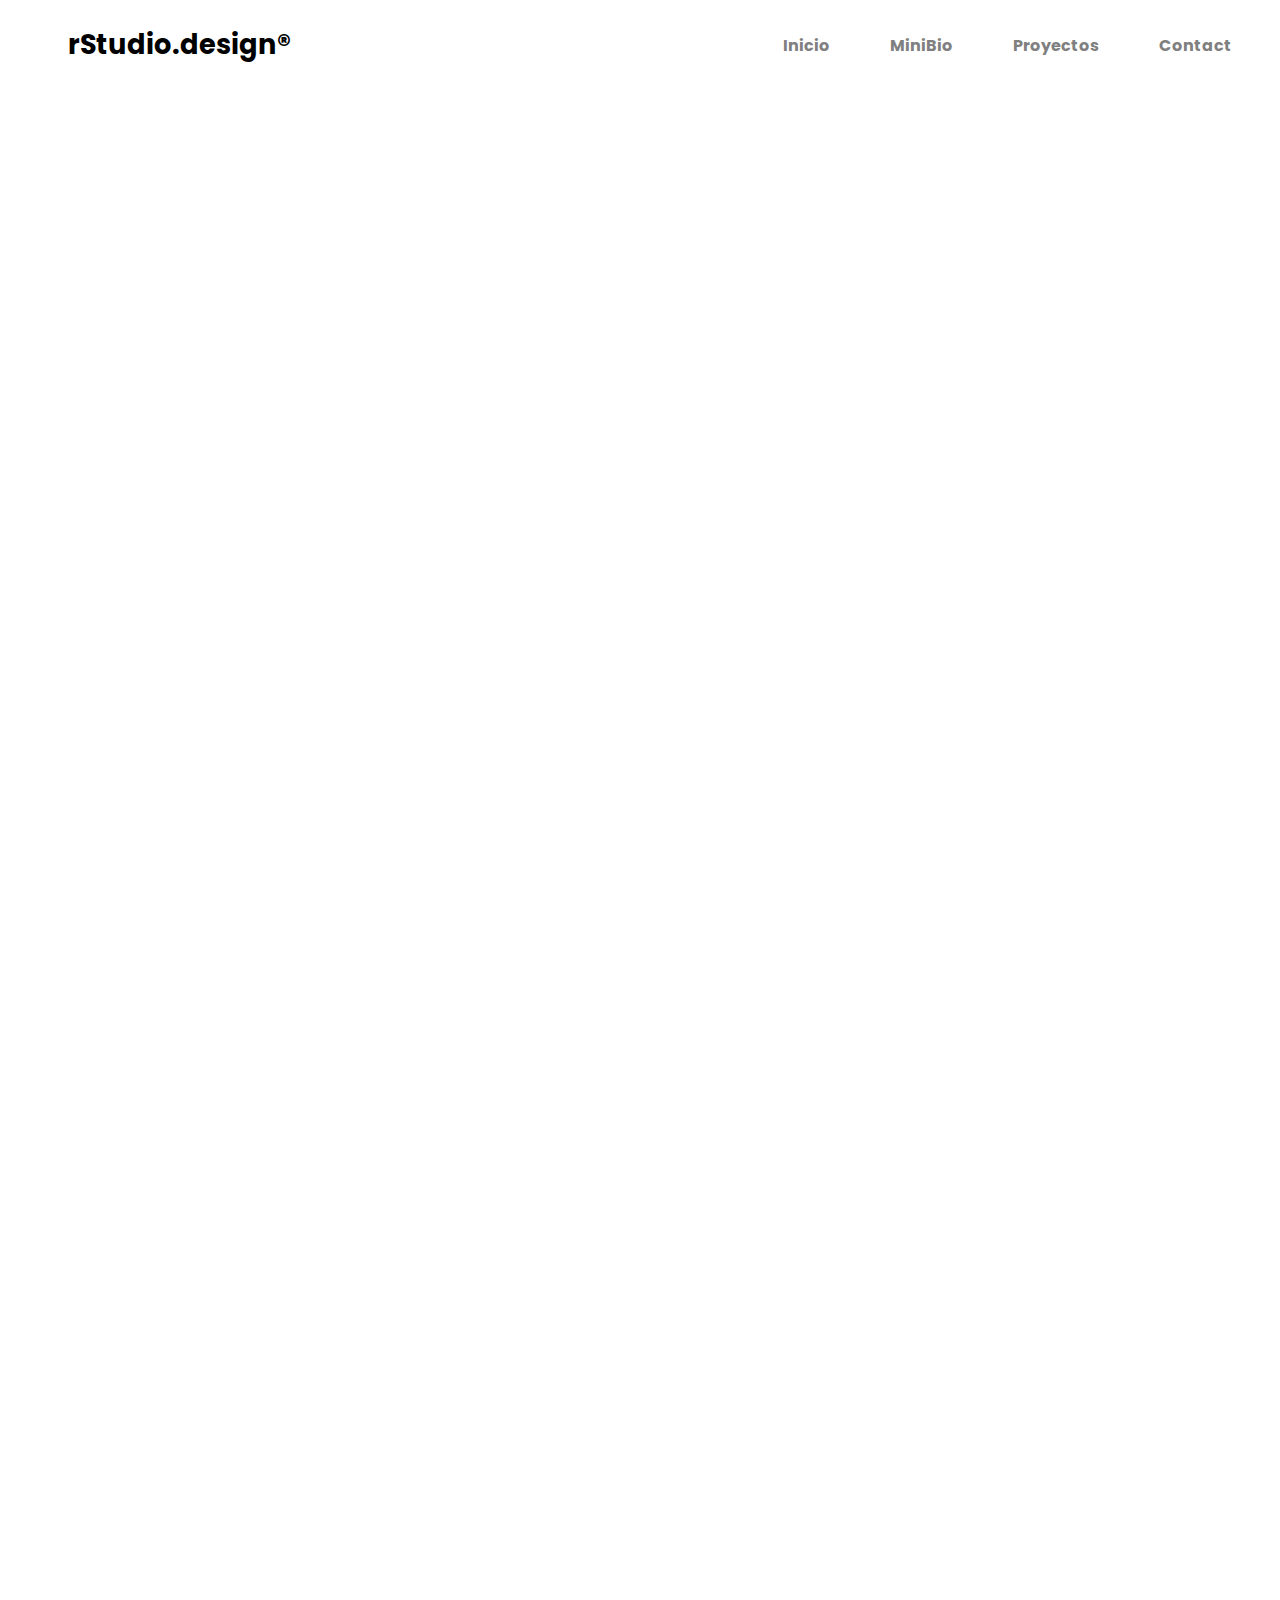
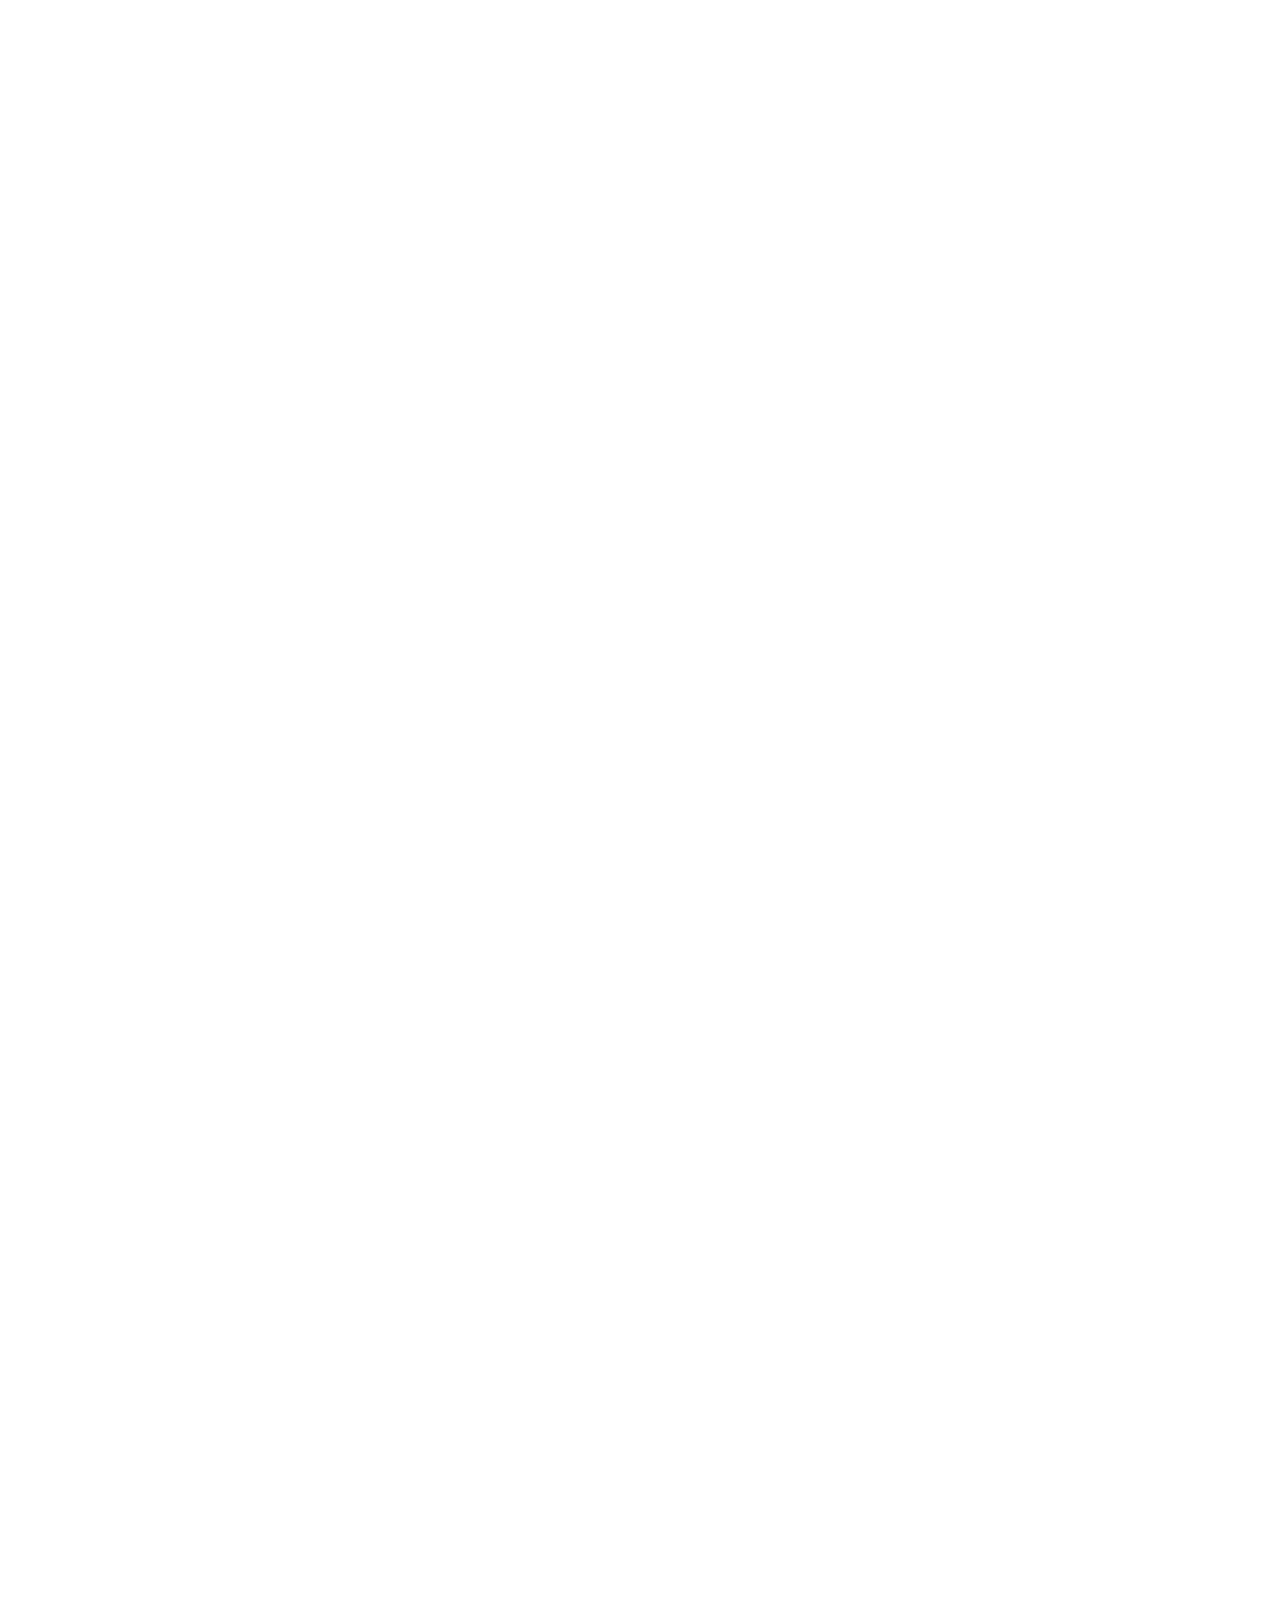
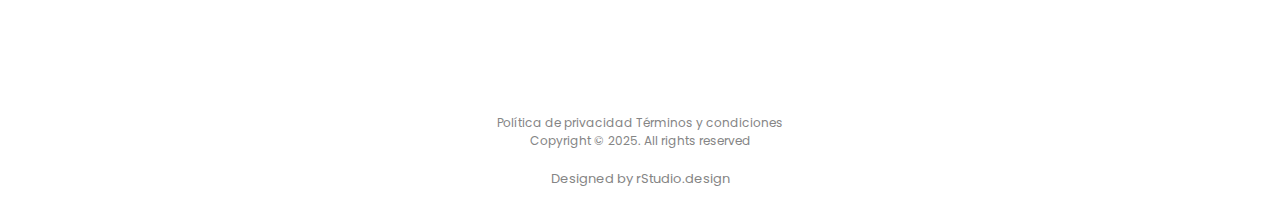
<file: index.html>
<!DOCTYPE html>
<html>

<head>
    <meta charset="utf-8" /> <!-- acá nombres,linkeos. Esto no se ve -->
    <title>Primer tp portfolio</title>

    <!--vincula con la página de estilos css aparte-->
    <link href="estilos.css" rel="stylesheet" type="text/css">

    <link rel="preconnect" href="https://fonts.googleapis.com">
    <link rel="preconnect" href="https://fonts.gstatic.com" crossorigin>
    <link
        href="https://fonts.googleapis.com/css2?family=Poppins:ital,wght@0,100;0,200;0,300;0,400;0,500;0,600;0,700;0,800;0,900;1,100;1,200;1,300;1,400;1,500;1,600;1,700;1,800;1,900&display=swap"
        rel="stylesheet">
    <!--link a la tipo de google fonts "Poppins"-->

    <!-- link iconito de la página minimizada FAVICON-->
    <link rel="icon" type="image/png" sizes="192x192" href="img/iconos/android-chrome-192x192.png">
    <link rel="icon" type="image/png" sizes="512x512" href="img/iconos/android-chrome-512x512.png">
    <link rel="apple-touch-icon" sizes="180x180" href="img/iconos/apple-touch-icon.png">
    <link rel="icon" type="image/png" sizes="32x32" href="img/iconos/favicon-32x32.png">
    <link rel="icon" type="image/png" sizes="16x16" href="img/iconos/favicon-32x32.png">
    <!--para iconito de pestaña en página web-->

    <!--iconos de font awesome que usé abajo del mapa (redes)-->
    <link rel="stylesheet" href="https://cdnjs.cloudflare.com/ajax/libs/font-awesome/6.5.0/css/all.min.css">

</head>


<body>
    <!-- Cuerpo, todo lo que se ve en estructura -->


    <header id="arriba">
        <!-- "cabecera" la parte de arriba, donde está el linkeo a inicio, about me, etc. -->

        <h1>rStudio.design®</h1>

        <!--empieza el nav tipo menú-->
        <nav class="botones">
            <ul>
                <li><a href="#arriba">Inicio</a></li> <!-- "a" linkea páginas, etc-->
                <li><a href="#biografía">MiniBio</a></li>
                <li><a href="#proyectos">Proyectos</a></li>
                <li><a href="#contact">Contact</a></li>

                <!-- click para descargar la imagen//
                <a href="x.x" download> descargá esta imagen</a>//
            -->
            </ul>
        </nav> <!--termina el nav-->

    </header> <!--termina el header-->


    <main class="fade-in"> <!-- EMPIEZA EL MAIN sería el medio... todo el contenido digamos-->

        <!-- >>>>>> falta:
        CONFIGURAR Y ORDENAR EL MAINNNN
        EDITAR FOTOS A TAMAÑO Y EN RGB
        USAR LISTAS LI PARA IMAGENES?
        orgsnizar las sections...
        <<<<<<<<<< -->

        <section id="biografia">
            <!--si quiero que haga transición de desvanecer el texto tengo que poner esta clase para aplicarlo (configurada en la pag. de css)-->
            <p class="pretitulo-chiquito">Proyectos destacados</p>

            <h2>¡Bienvenid@! Estás en mi portfolio</h2>
            <p class="texto-biografia">
                Aquí podrás conocer más sobre el proceso detrás de cada uno de mis proyectos, mi recorrido académico
                y cómo abordo cada desafío en mi trabajo. A través de estas experiencias, busco transmitir mi
                estilo, dedicación y la forma en que me conecto con cada proyecto para lograr resultados
                auténticos y funcionales.</p>
            <p class="texto-biografia-abajo">
                Espero lo disfrutes, tanto como yo cuando los hice.
            </p>
        </section>


        <section id="estudios">
            <h2>Estudios</h2>
            <h3>Lic. Diseño y comunicación visual</h3>
            <p>Universidad nac. de Lanús 2020 - actualidad</p>
            <h3>Introducción al diseño ux/ui</h3>
            <p>Curso - 2025</p>
        </section>

        <section class="proyectos" id="proyectos">

            <h2>Proyectos</h2>
            <h3>Recetarios</h3>
            <p>Realizados en Espacio Tipográfico II</p>
            <img src="img/recetario (1).png" width="220" height="220" alt="recetario1">
            <img src="img/recetario (2).png" width="220" height="220" alt="recetario2">
            <img src="img/recetario (3).png" width="220" height="220" alt="recetario3">
            <h3>Prototipo de app "Health"</h3>
            <img src="img/proto-app (1).png" width="220" height="220" alt="protoapp2">
            <img src="img/proto-app (2).png" width="220" height="220" alt="protoapp2">
            <img src="img/proto-app(3).png" width="220" height="220" alt="protoapp3">
            <img src="img/proto-app(4).png" width="220" height="220" alt="protoapp4">
        </section>


        <section>
            <h2>Work</h2>
            <h3>Revista H&H 2022</h3>
            <p>Diseño editorial</p>
            <article>
                <img src="img/revista-hyh.png" width="165" height="220" alt="imagen-hyh-re">
                <img src="img/rediseño-revista.png" width="210" height="220" alt="imagen-hyh">
            </article>
            <h3>Café "Cream" 2023</h3>
            <p>Rediseño de marca</p>
            <article>
                <img src="img/cream-marca-caf.png" width="220" height="200" alt="imagen-identidad-de-marca-cream" />
                <img src="img/cream-marca-cafe.jpg" width="220" height="200" alt="imagen-identidad-de-marca-cream" />
                <img src="img/cream-marca-cafebar.png" width="270" height="200" alt="imagen-identidad-de-marca-cream" />
                <img src="img/cream-marca-cafepkgng.png" width="290" height="200"
                    alt="imagen-identidad-de-marca-cream" />
                <img src="img/cream-marca-cafepkgng2.png" width="290" height="200"
                    alt="imagen-identidad-de-marca-cream" />
            </article>
        </section>
        <h3>indumentaria "Sustentable"</h3>
        <p>Rediseño 2023</p>
        <img src="img/diseño-pagina-web-marca-ropa.png" width="220" height="200" alt="imagen-identidad-de-marca-ropa" />
        <img src="img/packaging-marca-ropa.png" width="220" height="200" alt="imagen-identidad-de-marca-ropa2" />

        <div class="contacto-container" id="contact">

            <!-- Mapa DE UBICACIÓN GOOGLE Y Redes Sociales -->
            <section class="contacto-section">
                <div class="mapa">
                    <iframe
                        src="https://www.google.com/maps/embed?pb=!1m18!1m12!1m3!1d3278.796610848195!2d-58.39365562525575!3d-34.735520764469186!2m3!1f0!2f0!3f0!3m2!1i1024!2i768!4f13.1!3m3!1m2!1s0x95bccd5ebe0f6829%3A0x77634d225a40f10a!2sUniversidad%20Nacional%20de%20Lan%C3%BAs!5e0!3m2!1ses!2sar!4v1744088060032!5m2!1ses!2sar"
                        width="300" height="200" style="border:0;" allowfullscreen="" loading="lazy"
                        referrerpolicy="no-referrer-when-downgrade"></iframe>
                </div>
                <div class="redes">
                    <h2>Descubrí más en redes</h2>
                    <p>Conectate para estar al tanto de las novedades.</p>
                    <div class="iconos">
                        <a href="https://www.instagram.com/tucuenta" target="_blank"><i
                                class="fab fa-instagram"></i></a>
                        <a href="https://wa.me/541112345678" target="_blank"><i class="fab fa-whatsapp"></i></a>
                        <a href="mailto:tuemail@gmail.com"><i class="fas fa-envelope"></i></a>
                    </div>
                </div>
            </section>

            <!-- Formulario de contacto POR MAIL -->
            <section class="formulario-section">

                <h2>Trabajemos juntos en tu próximo proyecto!</h2>
                <form action="mailto:tuemail@gmail.com" method="POST" enctype="text/plain">
                    <label for="nombre">Nombre</label>
                    <input type="text" id="nombre" name="nombre" required>
                    <label for="email">Email</label>
                    <input type="email" id="email" name="email" required>
                    <label for="mensaje">Mensaje</label>
                    <textarea id="mensaje" name="mensaje" rows="5" required></textarea>
                    <button type="submit">Enviar mensaje</button>
                </form>
            </section>

        </div>

    </main> <!--termina el main-->


    <!-- Footer --> <!--parte de abajo que siempre queda igual, más chica-->
    <footer class="footer">

        <div class="footer-links">
            <a href="#">Política de privacidad</a>
            <a href="#">Términos y condiciones</a>
            <p>Copyright &copy; 2025. All rights reserved</p>
        </div>

        <div class="volverarriba">
            <p><a href="#arriba">Designed by rStudio.design</a></p>

        </div> <!--vuelve hacia arriba-->

    </footer>

</body> <!-- termina el body, todo lo que se ve en estructura-->

</html> <!--cierre del html-->
</file>
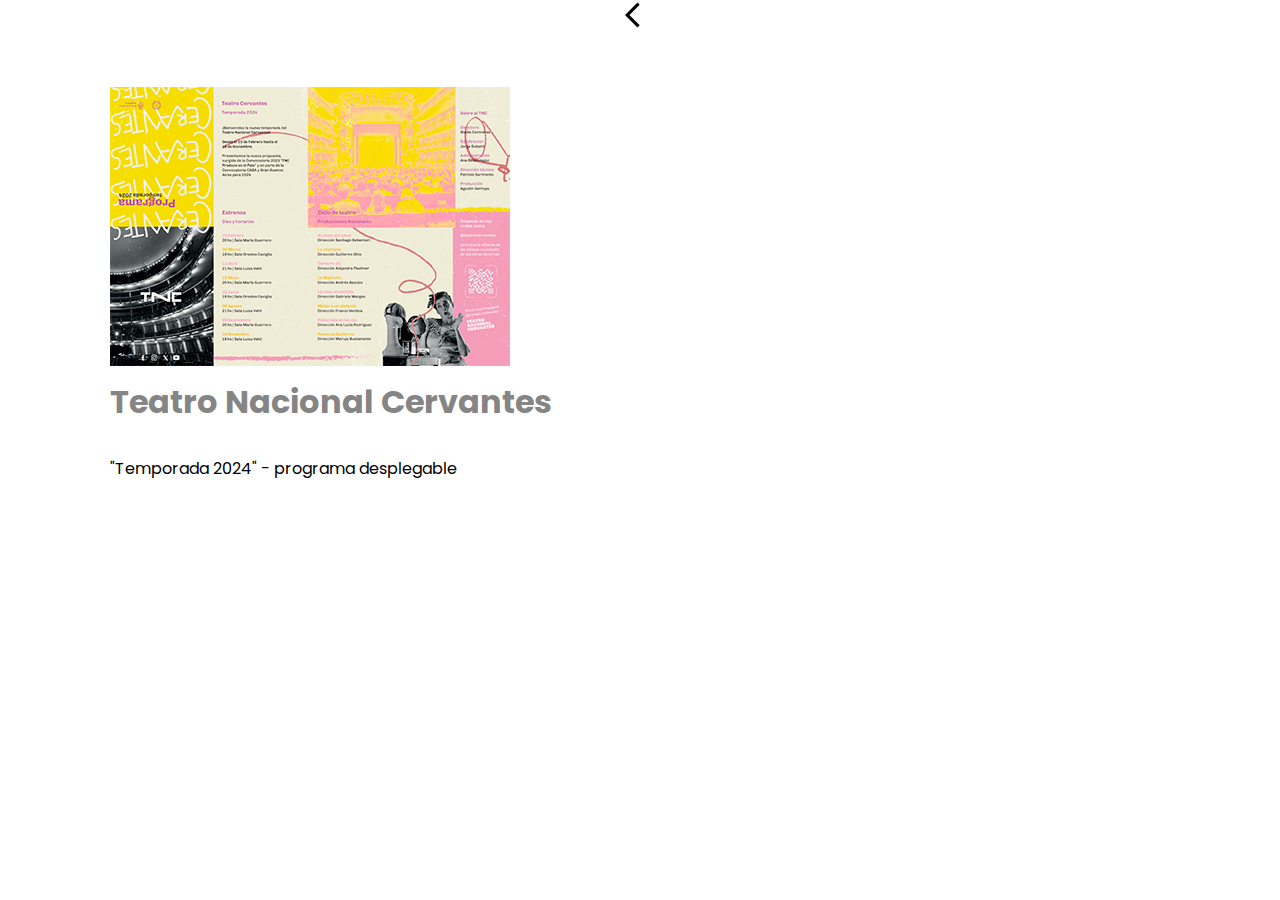
<file: galeria-desplegable-tna.html>
<!DOCTYPE html>
<html lang="en">

<head>
    <meta charset="UTF-8">
    <meta name="viewport" content="width=device-width, initial-scale=1.0">
    <title>Galería | rStudio®</title>
    <link href="estilos.css" rel="stylesheet" type="text/css">

    <link rel="preconnect" href="https://fonts.googleapis.com">
    <link rel="preconnect" href="https://fonts.gstatic.com" crossorigin>
    <link
        href="https://fonts.googleapis.com/css2?family=Poppins:ital,wght@0,100;0,200;0,300;0,400;0,500;0,600;0,700;0,800;0,900;1,100;1,200;1,300;1,400;1,500;1,600;1,700;1,800;1,900&display=swap"
        rel="stylesheet">
    <link rel="icon" type="image/png" sizes="32x32" href="img/iconos/favicon-32x32.png">
    <link rel="icon" type="image/png" sizes="16x16" href="img/iconos/favicon-16x16.png">
</head>

<body>
    <header class="flecha-atras">
        <a href="proyectos.html"> <img src="img/iconos/flecha-atras.svg" alt="volver atras" height="30px" weight="30">
        </a>
    </header>
    <main>
        <section class="centrado">
            <img src="img/proyectos/editorial/desplegable-TNC.png" alt="exposición-más-allá-de-la-tinta-postal"
                height="279" width="400">
            <div class="cont-descripcion">
                <h2>Teatro Nacional Cervantes</h2>
                <p>"Temporada 2024" - programa desplegable</p>
            </div>
        </section>
    </main>

</body>

</html>
</file>
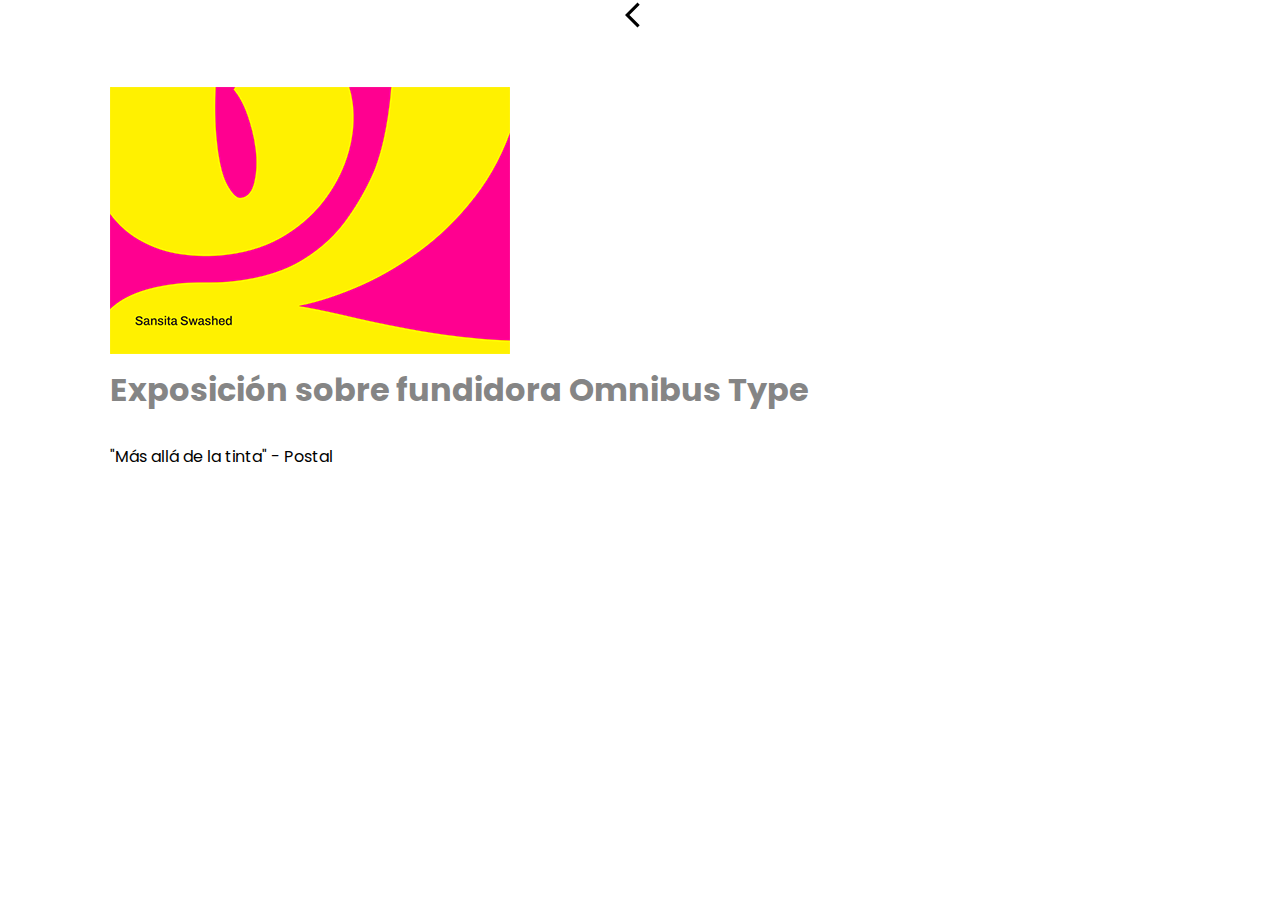
<file: galeria-exposicion.html>
<!DOCTYPE html>
<html lang="en">

<head>
    <meta charset="UTF-8">
    <meta name="viewport" content="width=device-width, initial-scale=1.0">
    <title>Galería | rStudio®</title>
    <link href="estilos.css" rel="stylesheet" type="text/css">

    <link rel="preconnect" href="https://fonts.googleapis.com">
    <link rel="preconnect" href="https://fonts.gstatic.com" crossorigin>
    <link
        href="https://fonts.googleapis.com/css2?family=Poppins:ital,wght@0,100;0,200;0,300;0,400;0,500;0,600;0,700;0,800;0,900;1,100;1,200;1,300;1,400;1,500;1,600;1,700;1,800;1,900&display=swap"
        rel="stylesheet">
    <link rel="icon" type="image/png" sizes="32x32" href="img/iconos/favicon-32x32.png">
    <link rel="icon" type="image/png" sizes="16x16" href="img/iconos/favicon-16x16.png">
</head>

<body>
    <header class="flecha-atras">
        <a href="proyectos.html"> <img src="img/iconos/flecha-atras.svg" alt="volver atras" height="30px" weight="30">
        </a>
    </header>
    <main>
        <section class="centrado">
            <img src="img/proyectos/editorial/exposición-más-allá-de-la-tinta.png"
                alt="exposición-más-allá-de-la-tinta-postal" height="267" width="400">
            <div class="cont-descripcion">
                <h2>Exposición sobre fundidora Omnibus Type</h2>
                <p>"Más allá de la tinta" - Postal</p>
            </div>
        </section>
    </main>

</body>

</html>
</file>
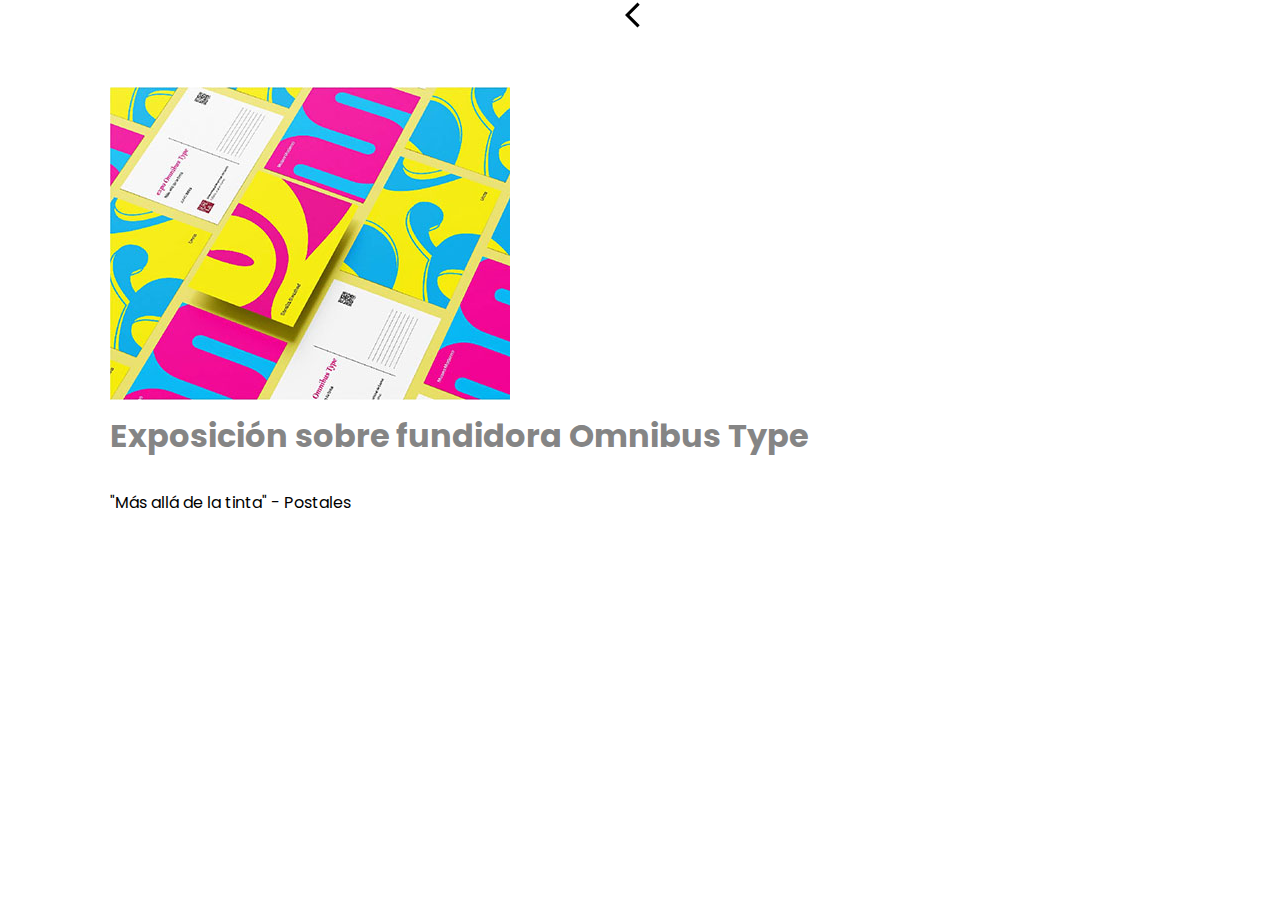
<file: galeria-postales.html>
<!DOCTYPE html>
<html lang="en">

<head>
    <meta charset="UTF-8">
    <meta name="viewport" content="width=device-width, initial-scale=1.0">
    <title>Galería | rStudio®</title>
    <link href="estilos.css" rel="stylesheet" type="text/css">

    <link rel="preconnect" href="https://fonts.googleapis.com">
    <link rel="preconnect" href="https://fonts.gstatic.com" crossorigin>
    <link
        href="https://fonts.googleapis.com/css2?family=Poppins:ital,wght@0,100;0,200;0,300;0,400;0,500;0,600;0,700;0,800;0,900;1,100;1,200;1,300;1,400;1,500;1,600;1,700;1,800;1,900&display=swap"
        rel="stylesheet">
    <link rel="icon" type="image/png" sizes="32x32" href="img/iconos/favicon-32x32.png">
    <link rel="icon" type="image/png" sizes="16x16" href="img/iconos/favicon-16x16.png">
</head>

<body>
    <header class="flecha-atras">
        <a href="proyectos.html"> <img src="img/iconos/flecha-atras.svg" alt="volver atras" height="30px" weight="30">
        </a>
    </header>
    <main>
        <section class="centrado">
            <img src="img/proyectos/editorial/postales-editorial.jpg" alt="exposición-más-allá-de-la-tinta-postal"
                height="313" width="400">
            <div class="cont-descripcion">
                <h2>Exposición sobre fundidora Omnibus Type</h2>
                <p>"Más allá de la tinta" - Postales</p>
            </div>
        </section>
    </main>

</body>

</html>
</file>
<file: estilos.css>
@charset "utf-8";
/* CSS Document */

* {
	/* selector universal */
	margin: 0px;
	padding: 0px;
	border: border-box;

	scroll-behavior: smooth;
	/* hace el scroll suave con los links dentro de la página*/
}

body {
	display: flex;
	flex-direction: column;
	align-items: center;
	font-family: "Poppins";
	font-size: 1em;
	background-color: white;
}

#arriba {
	/*HEADER*/
	background-color: rgb(255, 255, 255);
	width: 1224px;
	height: 90px;
	display: flex;
	justify-content: space-between;
	/* h1 para la izq. nav a la der*/

	align-items: center;
	/* alineado vertical*/

	padding: 0 20px;
	/* pequeña separación del borde*/

}

h1 {
	/* SERÍA EL TITULO PRINCIPAL*/
	font-size: 1.7em;
	margin-left: 40px;
	/* separarlo del borde del contenedor*/
}



/*nav { pruebas
	background-color: beige;
	width: 1200px;
	height: 200px;
	display: flex;
	justify-content: flex-end;
}*/

nav ul {
	/*#- llama al "id" */
	list-style: none;
	display: flex;

	gap: 20px;
	/* espacio entre los enlaces */

	margin: 0;
	padding: 0;
}


a {
	text-decoration: none;
	/*modifica cómo veo el link por defecto*/
}

.botones a {
	text-decoration: none;
	/* saca el subrayado */

	color: grey;
	/* color del texto normal */

	padding: 10px 20px;
	/* espacio interno (opcional) */

	background: none;
	/* sin fondo */

	border: none;
	/* sin bordes */

	outline: none;
	/* saca contorno al hacer click */

	transition: color 0.3s ease, background-color 0.3s ease;
	/* para que el cambio sea suave */
	font-weight: bold;
	/*le cambié el peso a la fuente*/
}

/* Efecto al pasar el mouse */
.botones a:hover {
	color: darkred;
	text-decoration: none;
}


/* Efecto al hacer click */
.botones a:active {
	background-color: #333;
	/* un gris más oscuro cuando hacés click */
	color: #fff;
}




nav ul li {
	display: inline;
	/*ponerlos uno al lado de otro*/
}

main {
	background-color: white;
	width: 1200px;
	display: flex;
	flex-direction: column;
	margin: 0 auto;
}

/* sección alineada*/

section {
	background-color: transparent;
	width: 1080px;
	margin-left: 70px;
	margin-right: 30px;
	margin-top: 50px;
}

h2 {
	font-size: 2em;
	color: #858585;
	margin-top: 5px;
	/*margen de arriba*/
	margin-bottom: 30px;
	/*margen de abajo*/
}

#biografia {
	color: #333;
}

.pretitulo-chiquito {
	text-transform: uppercase;
	font-size: 0.75rem;
	color: #999;
	letter-spacing: 1px;
	margin-bottom: 0.5em;
}

.texto-biografia {

	font-weight: 500;
}

.texto-biografia-abajo {
	font-weight: 500;
	font-style: italic;
}


footer {
	background-color: white;
	width: 1200px;
	height: 80px;
	display: flex;

}

#medios-contacto {
	width: 200px;
	border: 1px;
	display: flex;
	justify-content: space-around;
}


/* 

<<<<<CONFIG DE COSAS GENERALES>>>>>>

LINKS:   */

a:hover {
	/* "hover" genera algun tipo de accion al pasar por arriba... probar transiciones*/
	color: black;
	font-size: 1em;
	transition: background-color 0.3s ease, color 0.5s ease;

}


/********PRUEBBBAAAAAAAAASSSSS (satisfactorio ah)**/

/* Mapa + Redes */
.contacto-section {
	display: flex;
	flex-wrap: wrap;
	padding: 40px 20px;
	background-color: #ede4e4;
	gap: 30px;
	justify-content: center;
}

.mapa {
	flex: 1 1 300px;
	max-width: 600px;
	height: 300px;
	border-radius: 10px;
	overflow: hidden;
	box-shadow: 0 0 10px rgba(0, 0, 0, 0.1);
}

.mapa iframe {
	width: 100%;
	height: 100%;
	border: none;
}

.redes {
	flex: 1 1 300px;
	max-width: 500px;
	display: flex;
	flex-direction: column;
	justify-content: center;
	gap: 15px;
}

.redes h2 {
	font-size: 24px;
	color: #222;
}

.iconos {
	display: flex;
	gap: 20px;
	font-size: 24px;
}

.iconos a {
	color: #555;
	text-decoration: none;
	transition: color 0.3s;
}

.iconos a:hover {
	color: #000;
}

/* Formulario */
.formulario-section {
	padding: 40px 20px;
	background-color: #fff;
	max-width: 700px;
	margin: 0 auto;
}

.formulario-section h2 {
	font-size: 26px;
	margin-bottom: 20px;
	text-align: center;
}


form {
	display: flex;
	flex-direction: column;
	gap: 15px;
}

input,
textarea {
	padding: 10px;
	border: 1px solid #ccc;
	border-radius: 6px;
	font-size: 16px;
}

button {
	padding: 12px;
	background-color: #333;
	color: white;
	border: none;
	border-radius: 6px;
	cursor: pointer;
	font-size: 16px;
}

button:hover {
	background-color: #555;
}

.contacto-container {
	/* arriba del footer*/
	display: flex;
	flex-wrap: wrap;
	/* Para que se acomode en columnas en pantallas chicas */
	gap: 40px;
	/* Espacio entre mapa/redes y formulario */
	padding: 40px 20px;
	justify-content: center;
	/* Centra horizontalmente */
	align-items: flex-start;
	background-color: #ffffff;
	/* Fondo opcional */
}

.contacto-section,
.formulario-section {
	flex: 1 1 400px;
	/* Ocupan el mismo ancho en desktop, se adapta al celu */
	max-width: 600px;
	/* Límite de ancho */
}

/* Footer */
.footer {
	/* <<<<<letras copyright, politica de privacidad, etc.*/

	padding: 20px;
	flex-direction: column;
	text-align: center;
	font-size: 12px;
	color: #858585;
	justify-content: space-between;

}

.footer-links {
	margin-top: 5px;
}

.footer-links a {
	color: #858585;
	margin: 1 10px;
	text-decoration: none;
	font-size: 12px;
}

.footer-links a:hover {
	color: brown;
}

.volverarriba a {
	/** editar el volver arriba "HOME"*/
	font-size: 13px;
	text-decoration: none;
	color: #858585;
}

.volverarriba a:hover {
	color: brown;
}

/*<<<<<EFECTO DE TRANSICION AL CARGAR LA PÁGINA, aparece de a poco>>>>>>>*/
/*no olvidarme de aplicar el "class=fade-in"*/
.fade-in {
	opacity: 0;
	transform: translateY(20px);
	animation: aparecer 1.5s ease-out forwards;
}

@keyframes aparecer {
	0% {
		opacity: 0;
		transform: translateY(20px);
		/*hacia dónde va*/
	}

	100% {
		opacity: 1;
		transform: translateY(0);
	}
}

/*<<<<< termina EFECTO DE TRANSICION AL CARGAR LA PÁGINA>>>>>>>*/
</file>
